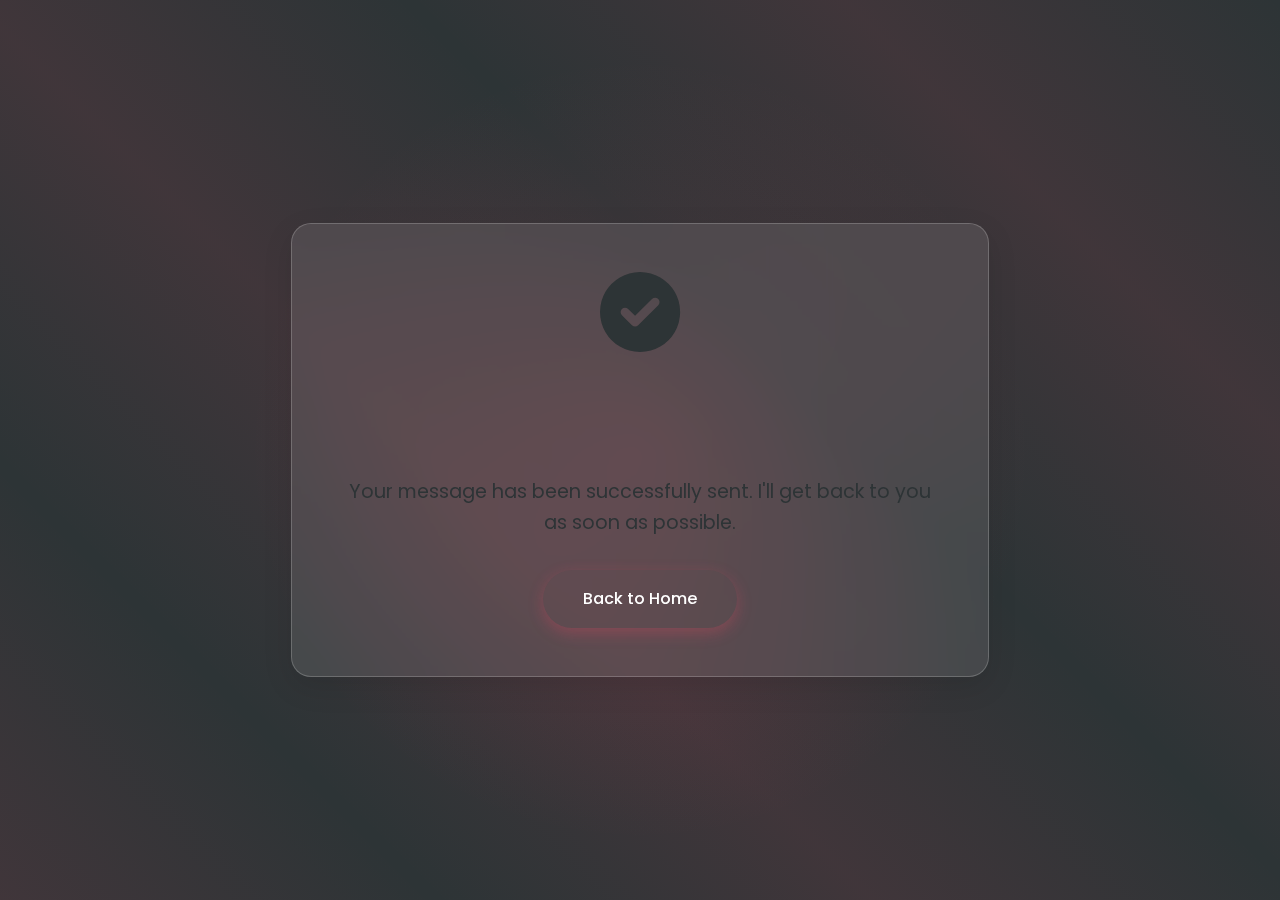
<file: thanks.html>
<!DOCTYPE html>
<html lang="en">
<head>
    <meta charset="UTF-8">
    <meta name="viewport" content="width=device-width, initial-scale=1.0">
    <title>Thank You - Vaibhav Bhargava</title>
    <link rel="stylesheet" href="styles.css">
    <link rel="stylesheet" href="https://cdnjs.cloudflare.com/ajax/libs/font-awesome/6.0.0/css/all.min.css">
    <link href="https://fonts.googleapis.com/css2?family=Poppins:wght@300;400;500;600;700&display=swap" rel="stylesheet">
    <style>
        .thank-you-container {
            height: 100vh;
            display: flex;
            flex-direction: column;
            align-items: center;
            justify-content: center;
            text-align: center;
            padding: 2rem;
            background: var(--primary-color);
            position: relative;
            overflow: hidden;
        }

        /* Light Rays Background Effect */
        .thank-you-container::before {
            content: '';
            position: absolute;
            top: 0;
            left: 0;
            right: 0;
            bottom: 0;
            background: 
                linear-gradient(45deg, 
                    rgba(233, 69, 96, 0.1) 0%, 
                    transparent 20%, 
                    rgba(233, 69, 96, 0.1) 40%, 
                    transparent 60%, 
                    rgba(233, 69, 96, 0.1) 80%, 
                    transparent 100%
                );
            animation: lightRays 15s linear infinite;
            z-index: 1;
        }

        .thank-you-container::after {
            content: '';
            position: absolute;
            top: 0;
            left: 0;
            right: 0;
            bottom: 0;
            background: 
                radial-gradient(circle at 50% 50%, 
                    rgba(233, 69, 96, 0.15) 0%, 
                    transparent 50%
                );
            animation: lightRaysShift 20s ease-in-out infinite;
            z-index: 1;
        }

        .thank-you-content {
            position: relative;
            z-index: 2;
            background: rgba(255, 255, 255, 0.1);
            backdrop-filter: blur(10px);
            padding: 3rem;
            border-radius: 20px;
            border: 1px solid rgba(255, 255, 255, 0.2);
            box-shadow: 0 10px 30px rgba(0, 0, 0, 0.1);
        }

        .thank-you-icon {
            font-size: 5rem;
            color: var(--highlight-color);
            margin-bottom: 1.5rem;
            animation: pulse 2s ease-in-out infinite;
        }

        .thank-you-title {
            font-size: 3rem;
            color: var(--text-color);
            margin-bottom: 1.5rem;
            background: linear-gradient(45deg, var(--text-color), var(--highlight-color));
            -webkit-background-clip: text;
            background-clip: text;
            -webkit-text-fill-color: transparent;
        }

        .thank-you-message {
            font-size: 1.2rem;
            color: var(--text-secondary);
            margin-bottom: 2rem;
            max-width: 600px;
            line-height: 1.6;
        }

        .back-home {
            display: inline-block;
            padding: 1rem 2.5rem;
            background: var(--highlight-color);
            color: white;
            text-decoration: none;
            border-radius: 30px;
            transition: all 0.3s ease;
            font-weight: 500;
            box-shadow: 0 5px 15px rgba(233, 69, 96, 0.3);
        }

        .back-home:hover {
            transform: translateY(-3px);
            box-shadow: 0 8px 20px rgba(233, 69, 96, 0.4);
        }

        @keyframes pulse {
            0% {
                transform: scale(1);
            }
            50% {
                transform: scale(1.1);
            }
            100% {
                transform: scale(1);
            }
        }

        @keyframes lightRays {
            0% {
                transform: translateX(-100%) rotate(0deg);
                opacity: 0.5;
            }
            50% {
                opacity: 0.8;
            }
            100% {
                transform: translateX(100%) rotate(45deg);
                opacity: 0.5;
            }
        }

        @keyframes lightRaysShift {
            0% {
                transform: scale(1) rotate(0deg);
                opacity: 0.6;
            }
            50% {
                transform: scale(1.2) rotate(5deg);
                opacity: 0.9;
            }
            100% {
                transform: scale(1) rotate(0deg);
                opacity: 0.6;
            }
        }
    </style>
</head>
<body>
    <div class="thank-you-container">
        <div class="thank-you-content">
        <i class="fas fa-check-circle thank-you-icon"></i>
        <h1 class="thank-you-title">Thank You!</h1>
        <p class="thank-you-message">Your message has been successfully sent. I'll get back to you as soon as possible.</p>
        <a href="index.html" class="back-home">Back to Home</a>
        </div>
    </div>
</body>
</html>
</file>
<file: styles.css>
/* Global Styles */
:root {
    --primary-color: #2d3436;
    --secondary-color: #0984e3;
    --accent-color: #00b894;
    --text-color: #2d3436;
    --bg-color: #ffffff;
    --section-bg: #f5f6fa;
}

* {
    margin: 0;
    padding: 0;
    box-sizing: border-box;
}

html {
    scroll-behavior: smooth;
}

body {
    font-family: 'Poppins', sans-serif;
    line-height: 1.6;
    color: var(--text-color);
    background-color: var(--bg-color);
    overflow-x: hidden;
}

/* Custom Cursor */
.cursor {
    width: 20px;
    height: 20px;
    background: var(--secondary-color);
    border-radius: 50%;
    position: fixed;
    pointer-events: none;
    z-index: 9999;
    transition: transform 0.2s ease;
}

.cursor-follower {
    width: 40px;
    height: 40px;
    border: 2px solid var(--secondary-color);
    border-radius: 50%;
    position: fixed;
    pointer-events: none;
    z-index: 9998;
    transition: transform 0.3s ease;
}

/* Navigation */
.navbar {
    position: fixed;
    top: 0;
    width: 100%;
    padding: 1rem 5%;
    display: flex;
    justify-content: space-between;
    align-items: center;
    background: rgba(255, 255, 255, 0.95);
    backdrop-filter: blur(10px);
    z-index: 1000;
    box-shadow: 0 2px 10px rgba(0, 0, 0, 0.1);
}

.logo {
    display: flex;
    align-items: center;
    gap: 1rem;
}

.logo-text {
    font-size: 1.5rem;
    font-weight: 700;
    color: var(--secondary-color);
}

.nav-links {
    display: flex;
    list-style: none;
    gap: 2rem;
}

.nav-links a {
    text-decoration: none;
    color: var(--text-color);
    font-weight: 500;
    transition: color 0.3s ease;
    position: relative;
}

.nav-links a::after {
    content: '';
    position: absolute;
    bottom: -5px;
    left: 0;
    width: 0;
    height: 2px;
    background: var(--secondary-color);
    transition: width 0.3s ease;
}

.nav-links a:hover::after {
    width: 100%;
}

.hamburger {
    display: none;
    flex-direction: column;
    gap: 5px;
    cursor: pointer;
}

.hamburger span {
    width: 25px;
    height: 2px;
    background: var(--text-color);
    transition: all 0.3s ease;
}

.nav-profile-image {
    width: 40px;
    height: 40px;
    border-radius: 50%;
    overflow: hidden;
    opacity: 0;
    transform: scale(0);
    transition: all 0.5s cubic-bezier(0.4, 0, 0.2, 1);
}

.nav-profile-image img {
    width: 100%;
    height: 100%;
    object-fit: cover;
}

.navbar.scrolled .nav-profile-image {
    opacity: 1;
    transform: scale(1);
}

/* Hero Section */
.hero {
    height: 100vh;
    display: flex;
    align-items: center;
    justify-content: center;
    text-align: center;
    padding: 0 5%;
    background: linear-gradient(135deg, #f5f7fa 0%, #c3cfe2 100%);
    position: relative;
    overflow: hidden;
}

.hero::before {
    content: '';
    position: absolute;
    width: 200%;
    height: 200%;
    background: radial-gradient(circle, rgba(9,132,227,0.1) 0%, rgba(9,132,227,0) 70%);
    animation: morph 15s ease-in-out infinite;
}

@keyframes morph {
    0% { transform: translate(-50%, -50%) rotate(0deg); }
    50% { transform: translate(-50%, -50%) rotate(180deg); }
    100% { transform: translate(-50%, -50%) rotate(360deg); }
}

.hero-content {
    position: relative;
    z-index: 1;
}

.profile-container {
    width: 200px;
    height: 200px;
    margin: 0 auto 2rem;
    position: relative;
}

.profile-image {
    width: 100%;
    height: 100%;
    border-radius: 50%;
    overflow: hidden;
    border: 3px solid var(--secondary-color);
    animation: float 6s ease-in-out infinite;
}

@keyframes float {
    0% { transform: translateY(0px); }
    50% { transform: translateY(-20px); }
    100% { transform: translateY(0px); }
}

.profile-image img {
    width: 100%;
    height: 100%;
    object-fit: cover;
}

.hero h1 {
    font-size: 3rem;
    margin-bottom: 1rem;
    color: var(--primary-color);
}

.tagline {
    font-size: 1.2rem;
    color: var(--text-color);
    margin-bottom: 2rem;
}

/* Buttons */
.btn {
    display: inline-block;
    padding: 0.8rem 2rem;
    border-radius: 30px;
    text-decoration: none;
    font-weight: 500;
    transition: all 0.3s ease;
    margin: 0 1rem;
}

.btn.primary {
    background: var(--secondary-color);
    color: white;
}

.btn.secondary {
    background: transparent;
    color: var(--secondary-color);
    border: 2px solid var(--secondary-color);
}

.btn:hover {
    transform: translateY(-3px);
    box-shadow: 0 5px 15px rgba(0, 0, 0, 0.1);
}

/* Sections */
section {
    padding: 5rem 5%;
}

section h2 {
    font-size: 2.5rem;
    text-align: center;
    margin-bottom: 3rem;
    color: var(--primary-color);
}

/* About Section */
.about {
    background: var(--section-bg);
}

.about-content {
    max-width: 800px;
    margin: 0 auto;
    text-align: center;
}

/* Skills Section */
.skills-grid {
    display: grid;
    grid-template-columns: repeat(auto-fit, minmax(250px, 1fr));
    gap: 2rem;
    max-width: 1200px;
    margin: 0 auto;
}

.skill-category {
    background: white;
    padding: 2rem;
    border-radius: 15px;
    box-shadow: 0 5px 15px rgba(0, 0, 0, 0.05);
    transition: transform 0.3s ease;
}

.skill-category:hover {
    transform: translateY(-5px);
}

.skill-category h3 {
    color: var(--secondary-color);
    margin-bottom: 1rem;
}

.skill-items {
    display: flex;
    flex-wrap: wrap;
    gap: 0.5rem;
}

.skill-items span {
    background: var(--section-bg);
    padding: 0.5rem 1rem;
    border-radius: 20px;
    font-size: 0.9rem;
    transition: all 0.3s ease;
}

.skill-items span:hover {
    background: var(--secondary-color);
    color: white;
}

/* Experience Section */
.timeline {
    max-width: 1000px;
    margin: 0 auto;
    position: relative;
    padding: 2rem 0;
}

.timeline::before {
    content: '';
    position: absolute;
    left: 50%;
    transform: translateX(-50%);
    width: 2px;
    height: 100%;
    background: var(--secondary-color);
}

.timeline-item {
    margin-bottom: 4rem;
    position: relative;
    width: 100%;
}

.timeline-item:nth-child(odd) .timeline-content {
    margin-left: 0;
    margin-right: calc(50% + 30px);
}

.timeline-item:nth-child(even) .timeline-content {
    margin-left: calc(50% + 30px);
    margin-right: 0;
}

.timeline-content {
    background: white;
    padding: 2rem;
    border-radius: 15px;
    box-shadow: 0 5px 15px rgba(0, 0, 0, 0.05);
    position: relative;
    width: calc(50% - 30px);
    transition: transform 0.3s ease;
}

.timeline-content:hover {
    transform: translateY(-5px);
}

.timeline-content::before {
    content: '';
    position: absolute;
    width: 30px;
    height: 30px;
    background: var(--secondary-color);
    border-radius: 50%;
    top: 50%;
    transform: translateY(-50%);
}

.timeline-item:nth-child(odd) .timeline-content::before {
    right: -45px;
}

.timeline-item:nth-child(even) .timeline-content::before {
    left: -45px;
}

.timeline-content h3 {
    color: var(--secondary-color);
    margin-bottom: 0.5rem;
    font-size: 1.3rem;
}

.timeline-content h4 {
    color: var(--primary-color);
    margin-bottom: 0.5rem;
    font-size: 1.1rem;
}

.timeline-content .date {
    color: #666;
    font-size: 0.9rem;
    margin-bottom: 1rem;
    display: inline-block;
    padding: 0.3rem 0.8rem;
    background: var(--section-bg);
    border-radius: 15px;
}

.timeline-content ul {
    list-style: none;
    padding-left: 1rem;
}

.timeline-content ul li {
    position: relative;
    margin-bottom: 0.8rem;
    color: #666;
    line-height: 1.6;
}

.timeline-content ul li::before {
    content: '•';
    color: var(--secondary-color);
    position: absolute;
    left: -1rem;
}

/* Education Section */
.education-grid {
    display: grid;
    grid-template-columns: repeat(auto-fit, minmax(300px, 1fr));
    gap: 2rem;
    max-width: 1200px;
    margin: 0 auto;
}

.education-item {
    background: white;
    padding: 2rem;
    border-radius: 15px;
    box-shadow: 0 5px 15px rgba(0, 0, 0, 0.05);
    transition: transform 0.3s ease;
}

.education-item:hover {
    transform: translateY(-5px);
}

/* Contact Section */
.contact {
    background: var(--section-bg);
    padding: 5rem 5% 3rem;
}

.contact h2 {
    margin-bottom: 4rem;
}

.contact-content {
    max-width: 1200px;
    margin: 0 auto;
    display: grid;
    grid-template-columns: 1fr 2fr;
    gap: 4rem;
    align-items: start;
}

.contact-info {
    background: white;
    padding: 2rem;
    border-radius: 15px;
    box-shadow: 0 5px 15px rgba(0, 0, 0, 0.05);
}

.contact-item {
    display: flex;
    align-items: center;
    gap: 1rem;
    margin-bottom: 1.5rem;
    padding: 1rem;
    border-radius: 8px;
    transition: all 0.3s ease;
}

.contact-item:hover {
    background: var(--section-bg);
    transform: translateX(10px);
}

.contact-item i {
    font-size: 1.5rem;
    color: var(--secondary-color);
    width: 40px;
    height: 40px;
    display: flex;
    align-items: center;
    justify-content: center;
    background: rgba(9, 132, 227, 0.1);
    border-radius: 50%;
}

.social-links {
    display: flex;
    justify-content: center;
    gap: 2rem;
}

.social-links a {
    color: var(--text-color);
    font-size: 1.5rem;
    transition: all 0.3s ease;
}

.social-links a:hover {
    color: var(--secondary-color);
    transform: translateY(-3px);
}

/* Footer */
.footer {
    background: var(--primary-color);
    color: white;
    padding: 3rem 5% 2rem;
}

.footer-content {
    max-width: 800px;
    margin: 0 auto;
    text-align: center;
}

.footer-social {
    display: flex;
    justify-content: center;
    gap: 2rem;
    margin-bottom: 2rem;
}

.footer-social a {
    color: #ccc;
    font-size: 1.8rem;
    transition: all 0.3s ease;
    padding: 0.5rem;
    border-radius: 50%;
    background: rgba(255, 255, 255, 0.1);
}

.footer-social a:hover {
    color: var(--secondary-color);
    transform: translateY(-5px);
    background: rgba(255, 255, 255, 0.2);
}

.footer-bottom {
    padding-top: 1.5rem;
    border-top: 1px solid rgba(255, 255, 255, 0.1);
}

.footer-bottom p {
    color: #ccc;
    margin-bottom: 0.5rem;
    font-size: 0.9rem;
}

.footer-bottom i {
    color: #ff6b6b;
    margin: 0 0.2rem;
}

/* Responsive Design */
@media (max-width: 768px) {
    .nav-links {
        position: fixed;
        top: 70px;
        left: 0;
        width: 100%;
        background: white;
        padding: 1rem;
        flex-direction: column;
        align-items: center;
        gap: 1rem;
        box-shadow: 0 2px 10px rgba(0, 0, 0, 0.1);
        transform: translateY(-100%);
        opacity: 0;
        transition: all 0.3s ease;
    }

    .nav-links.active {
        transform: translateY(0);
        opacity: 1;
    }

    .hamburger.active span:nth-child(1) {
        transform: rotate(45deg) translate(5px, 5px);
    }

    .hamburger.active span:nth-child(2) {
        opacity: 0;
    }

    .hamburger.active span:nth-child(3) {
        transform: rotate(-45deg) translate(7px, -6px);
    }

    .hero h1 {
        font-size: 2.5rem;
    }

    .timeline::before {
        left: 30px;
    }

    .timeline-item {
        margin-bottom: 3rem;
    }

    .timeline-item:nth-child(odd) .timeline-content,
    .timeline-item:nth-child(even) .timeline-content {
        margin-left: 60px;
        margin-right: 0;
        width: calc(100% - 60px);
    }

    .timeline-item:nth-child(odd) .timeline-content::before,
    .timeline-item:nth-child(even) .timeline-content::before {
        left: -45px;
    }

    .contact-content {
        grid-template-columns: 1fr;
        gap: 2rem;
    }

    .contact-info {
        text-align: center;
    }

    .contact-item {
        justify-content: center;
    }

    .footer {
        padding: 2rem 5% 1.5rem;
    }

    .footer-social {
        gap: 1.5rem;
    }

    .footer-social a {
        font-size: 1.5rem;
    }

    .navbar .logo {
        gap: 0.5rem;
    }

    .logo-text {
        font-size: 1.2rem;
    }

    .nav-profile-image {
        width: 35px;
        height: 35px;
    }
}

/* Animations */
@keyframes fadeIn {
    from { opacity: 0; transform: translateY(20px); }
    to { opacity: 1; transform: translateY(0); }
}

section {
    animation: fadeIn 0.8s ease-out;
}

/* Contact Form */
.contact-form-container {
    background: white;
    padding: 2rem;
    border-radius: 15px;
    box-shadow: 0 5px 15px rgba(0, 0, 0, 0.05);
}

.contact-form {
    display: flex;
    flex-direction: column;
    gap: 1.5rem;
}

.form-group {
    position: relative;
}

.form-group input,
.form-group textarea {
    width: 100%;
    padding: 1rem;
    border: 2px solid #eee;
    border-radius: 8px;
    font-family: inherit;
    font-size: 1rem;
    transition: all 0.3s ease;
}

.form-group textarea {
    min-height: 150px;
    resize: vertical;
}

.form-group input:focus,
.form-group textarea:focus {
    border-color: var(--secondary-color);
    outline: none;
    box-shadow: 0 0 0 3px rgba(9, 132, 227, 0.1);
}

.form-group label {
    position: absolute;
    left: 1rem;
    top: 1rem;
    color: #666;
    transition: all 0.3s ease;
    pointer-events: none;
}

.form-group input:focus ~ label,
.form-group input:valid ~ label,
.form-group textarea:focus ~ label,
.form-group textarea:valid ~ label {
    top: -0.5rem;
    left: 0.5rem;
    font-size: 0.8rem;
    background: white;
    padding: 0 0.5rem;
    color: var(--secondary-color);
}

/* Certifications Section */
.certifications {
    background: var(--section-bg);
}

.certifications-grid {
    display: grid;
    grid-template-columns: repeat(auto-fit, minmax(300px, 1fr));
    gap: 2rem;
    max-width: 1200px;
    margin: 0 auto;
}

.certification-card {
    background: white;
    border-radius: 15px;
    overflow: hidden;
    box-shadow: 0 5px 15px rgba(0, 0, 0, 0.05);
    transition: transform 0.3s ease;
}

.certification-card:hover {
    transform: translateY(-5px);
}

.certification-image {
    width: 100%;
    height: 200px;
    background: #f5f6fa;
    display: flex;
    align-items: center;
    justify-content: center;
}

.certification-image img {
    width: 100%;
    height: 100%;
    object-fit: cover;
}

.certification-content {
    padding: 1.5rem;
}

.certification-content h3 {
    color: var(--secondary-color);
    margin-bottom: 0.5rem;
}

.certification-content .issuer {
    color: #666;
    font-size: 0.9rem;
    margin-bottom: 0.5rem;
}

.certification-content .date {
    color: #999;
    font-size: 0.8rem;
    margin-bottom: 1rem;
}

.certification-content .description {
    font-size: 0.9rem;
    line-height: 1.6;
}

/* Projects Section */
.projects-grid {
    display: grid;
    grid-template-columns: repeat(auto-fit, minmax(350px, 1fr));
    gap: 2rem;
    max-width: 1200px;
    margin: 0 auto;
}

.project-card {
    background: white;
    border-radius: 15px;
    overflow: hidden;
    box-shadow: 0 5px 15px rgba(0, 0, 0, 0.05);
    transition: transform 0.3s ease;
}

.project-card:hover {
    transform: translateY(-5px);
}

.project-image {
    width: 100%;
    height: 200px;
    background: #f5f6fa;
    display: flex;
    align-items: center;
    justify-content: center;
}

.project-image img {
    width: 100%;
    height: 100%;
    object-fit: cover;
}

.project-content {
    padding: 1.5rem;
}

.project-content h3 {
    color: var(--secondary-color);
    margin-bottom: 1rem;
}

.project-description {
    font-size: 0.9rem;
    line-height: 1.6;
    margin-bottom: 1rem;
}

.project-tech {
    display: flex;
    flex-wrap: wrap;
    gap: 0.5rem;
    margin-bottom: 1.5rem;
}

.project-tech span {
    background: var(--section-bg);
    padding: 0.3rem 0.8rem;
    border-radius: 15px;
    font-size: 0.8rem;
    color: var(--secondary-color);
}

.project-links {
    display: flex;
    gap: 1rem;
}

.project-links .btn {
    flex: 1;
    text-align: center;
    display: flex;
    align-items: center;
    justify-content: center;
    gap: 0.5rem;
}

/* Responsive Design Updates */
@media (max-width: 768px) {
    .contact-form-container {
        margin: 1rem;
        padding: 1.5rem;
    }

    .project-links {
        flex-direction: column;
    }

    .project-links .btn {
        width: 100%;
    }
}

/* Animation Updates */
.certification-card,
.project-card {
    opacity: 0;
    transform: translateY(20px);
    transition: opacity 0.6s ease, transform 0.6s ease;
}

.certification-card.visible,
.project-card.visible {
    opacity: 1;
    transform: translateY(0);
}

/* Add hover effects */
.certification-card:hover .certification-image img,
.project-card:hover .project-image img {
    transform: scale(1.05);
    transition: transform 0.3s ease;
}

/* Typewriter Effect */
.typewriter {
    overflow: hidden;
    border-right: 3px solid var(--secondary-color);
    white-space: nowrap;
    margin: 0 auto;
    animation: 
        typing 3.5s steps(40, end),
        blink-caret .75s step-end infinite;
}

@keyframes typing {
    from { width: 0 }
    to { width: 100% }
}

@keyframes blink-caret {
    from, to { border-color: transparent }
    50% { border-color: var(--secondary-color) }
}
</file>
